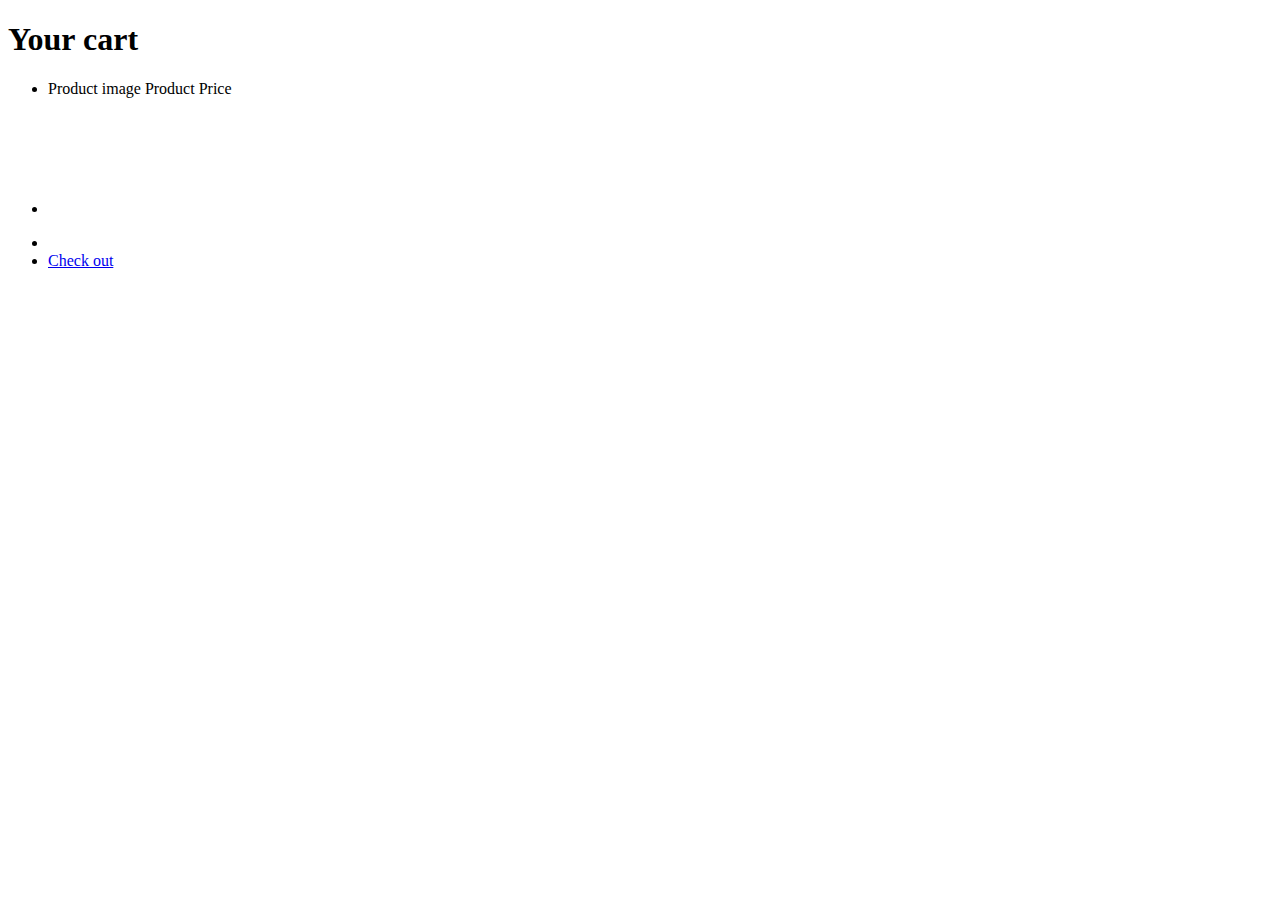
<file: src/main/resources/templates/cart-product.html>
<!DOCTYPE html>
<html lang="en" xmlns:th="http://www.thymeleaf.org"
      xmlns:sec="http://www.thymeleaf.org/extras/spring-security">
</head>
<body>

<div class="container">
  <h1  class="display-4 my-3">Your cart</h1>
  <div class="row">
    <ul class="list-group col-9">
      <li class="list-group-item d-flex justify-content-around">
        <span class="my-auto h6">Product image</span>
        <span class="my-auto h6">Product</span>
        <span class="my-auto h6">Price</span>
      </li>
    </ul>
    <ul class="list-group col-9" th:each="product : ${user.productList}">
      <li class="list-group-item d-flex justify-content-around">
        <img th:src="@{'/image/' + ${product.image}}" height="100">
        <span class="my-auto" th:text="${product.name}"></span>
        <span class="my-auto" th:text="${product.price} + ' руб'"></span>
      </li>
    </ul>
    <ul class="list-group col-9">
      <li class="list-group-item d-flex justify-content-end">
        <span class="h6" th:text="'Total : $ '+ ${total}"></span>
      </li>
      <li class="list-group-item d-flex justify-content-end">
        <a href="#" type="button" class="btn btn-primary">Check out</a>
      </li>
    </ul>
  </div>
</div>
</body>
</html>
</file>
